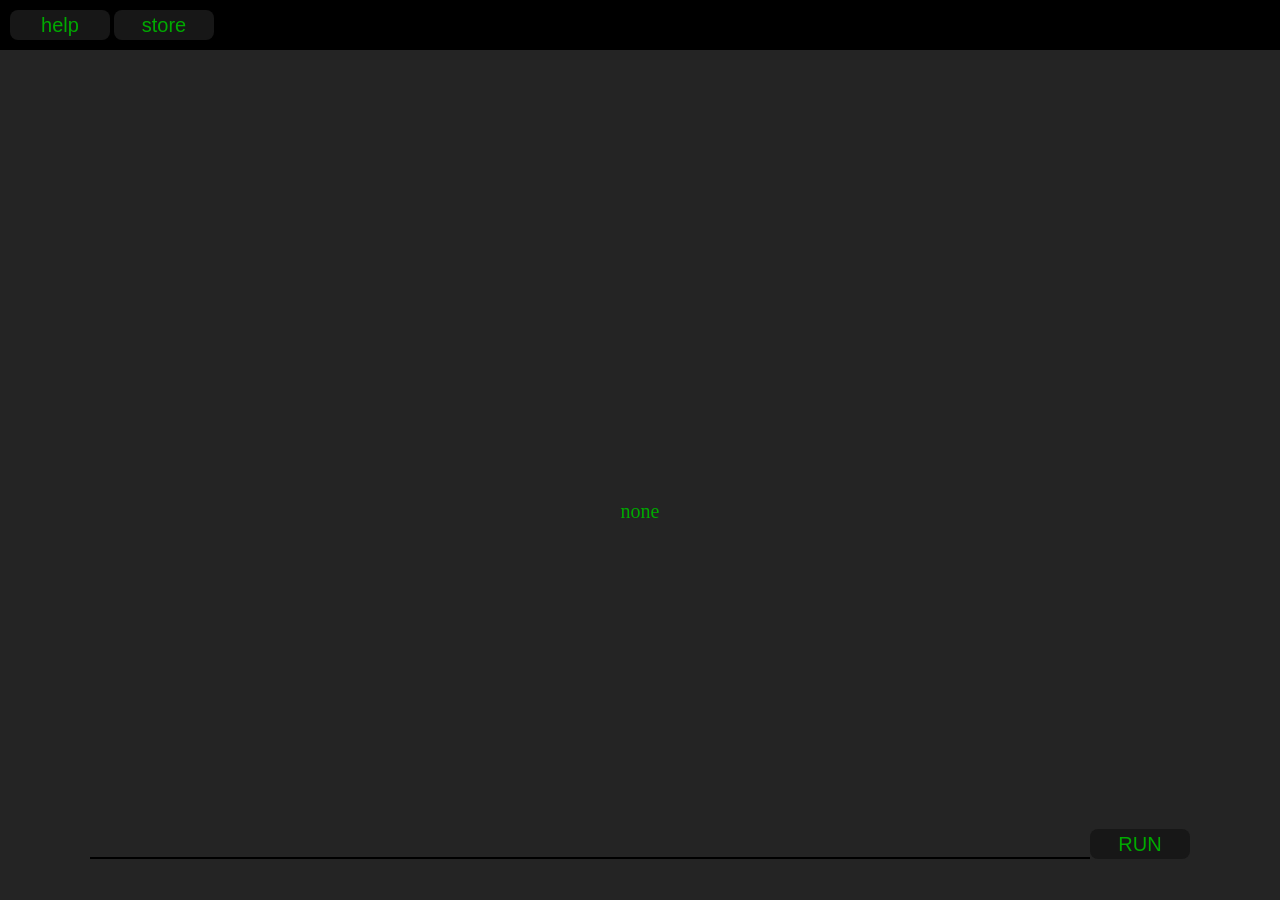
<file: index.html>
<!doctype html>

<html>
    <head>
        <meta charset="UTF-8">
        <meta name="description" content="'We Are Hackers' is a prompt-based virtual hacking game for developers. Break through server security, install hacking tools, and get cash!

'by amuroamuro'v2">
        <title>We Are Hackers!-v2</title>
        
        <link rel="stylesheet" href="style.css">
    </head>
    <body>
        <!--        시스템바-->
        <div class="systemBar">
            <button class="helpButton">help</button>
            <button>store</button>
            <label class="cash">cash : 0</label>
        </div>
        
<!--        프롬프트 출력-->
        <div class="output">
            <label id="output">none</label>
        </div>
        
<!--        프롬프트-->
        <form name="prompt" class="prompt">
            <input id="typeCode" type="text">
            <button id="run" type="button">RUN</button>
        </form>
        
        <script src="main.js"></script>
    </body>
</html>
</file>
<file: style.css>
* {
    margin: 0px;
    padding: 0px;
    box-sizing: border-box;
    border-radius: 0px;
}

body{
    width: 100%;
    background-color: #242424;
}

.prompt{
    display: flex;
    align-items: center;
    justify-content: center;
    position: relative;
    top: 84vh;
}

.prompt input{
    width: 1000px;
    height: 30px;
    font-size: 20px;
    border: solid 0px;
    border-bottom: solid 2px;
    border-bottom-color: black;
    background-color: transparent;
    color: #00aa00;
}

.prompt button{
    width: 100px;
    height: 30px;
    font-size: 20px;
    border: solid 0px;
    border-radius: 8px;
    background-color: #171717;
    color: #00aa00;
}

.systemBar {
    background-color: black;
    padding: 10px;
}

.helpButton {
    width: 100px;
    height: 30px;
    font-size: 20px;
    border: solid 0px;
    border-radius: 8px;
    background-color: #171717;
    color: #00aa00;
}

.cash {
    position: relative;
    left: 165vh;
    font-size: 20px;
    color: #00aa00;
}

.output label {
    display: flex;
    align-items: center;
    justify-content: center;
    position: relative;
    
    top: 50vh;
    
    font-size: 20px;
    color: #00aa00;
}

.helpButton+button{
    width: 100px;
    height: 30px;
    font-size: 20px;
    border: solid 0px;
    border-radius: 8px;
    background-color: #171717;
    color: #00aa00;    
}
</file>
